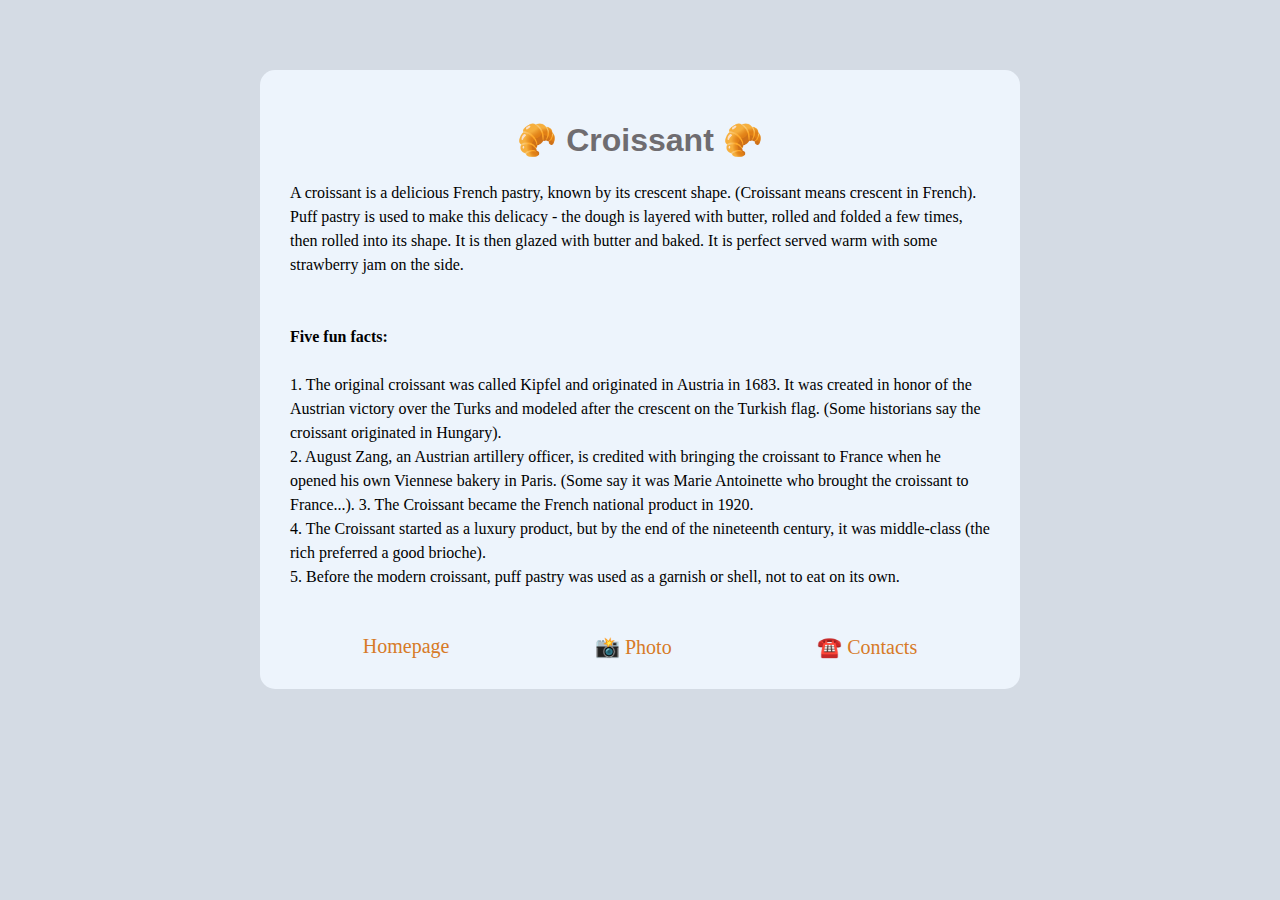
<file: index.html>
<!DOCTYPE html>
<html lang="en">
  <head>
    <meta charset="UTF-8" />
    <meta
      name="description"
      content="Learn fun facts about croissant history"
    />
    <meta http-equiv="X-UA-Compatible" content="IE=edge" />
    <meta name="viewport" content="width=device-width, initial-scale=1.0" />
    <title>Best croissant nearby croissant.com</title>
    <link rel="stylesheet" href="/styles/app.css" />
  </head>
  <body>
    <div class="container">
      <h1>🥐 Croissant 🥐</h1>
      <p>
        A croissant is a delicious French pastry, known by its crescent shape.
        (Croissant means crescent in French). Puff pastry is used to make this
        delicacy - the dough is layered with butter, rolled and folded a few
        times, then rolled into its shape. It is then glazed with butter and
        baked. It is perfect served warm with some strawberry jam on the side.
        <br />
        <br />
        <br />
        <strong>Five fun facts:</strong>
        <br />
        <br />
        1. The original croissant was called Kipfel and originated in Austria in
        1683. It was created in honor of the Austrian victory over the Turks and
        modeled after the crescent on the Turkish flag. (Some historians say the
        croissant originated in Hungary).
        <br />
        2. August Zang, an Austrian artillery officer, is credited with bringing
        the croissant to France when he opened his own Viennese bakery in Paris.
        (Some say it was Marie Antoinette who brought the croissant to
        France...). 3. The Croissant became the French national product in 1920.
        <br />
        4. The Croissant started as a luxury product, but by the end of the
        nineteenth century, it was middle-class (the rich preferred a good
        brioche).
        <br />
        5. Before the modern croissant, puff pastry was used as a garnish or
        shell, not to eat on its own.
      </p>

      <div class="guidances">
        <div>
          <a href="">Homepage</a>
        </div>
        <div>
          <a href="/photo.html">📸 Photo</a>
        </div>
        <div>
          <a href="/contact.html">☎️ Contacts</a>
        </div>
      </div>
    </div>
  </body>
</html>
</file>
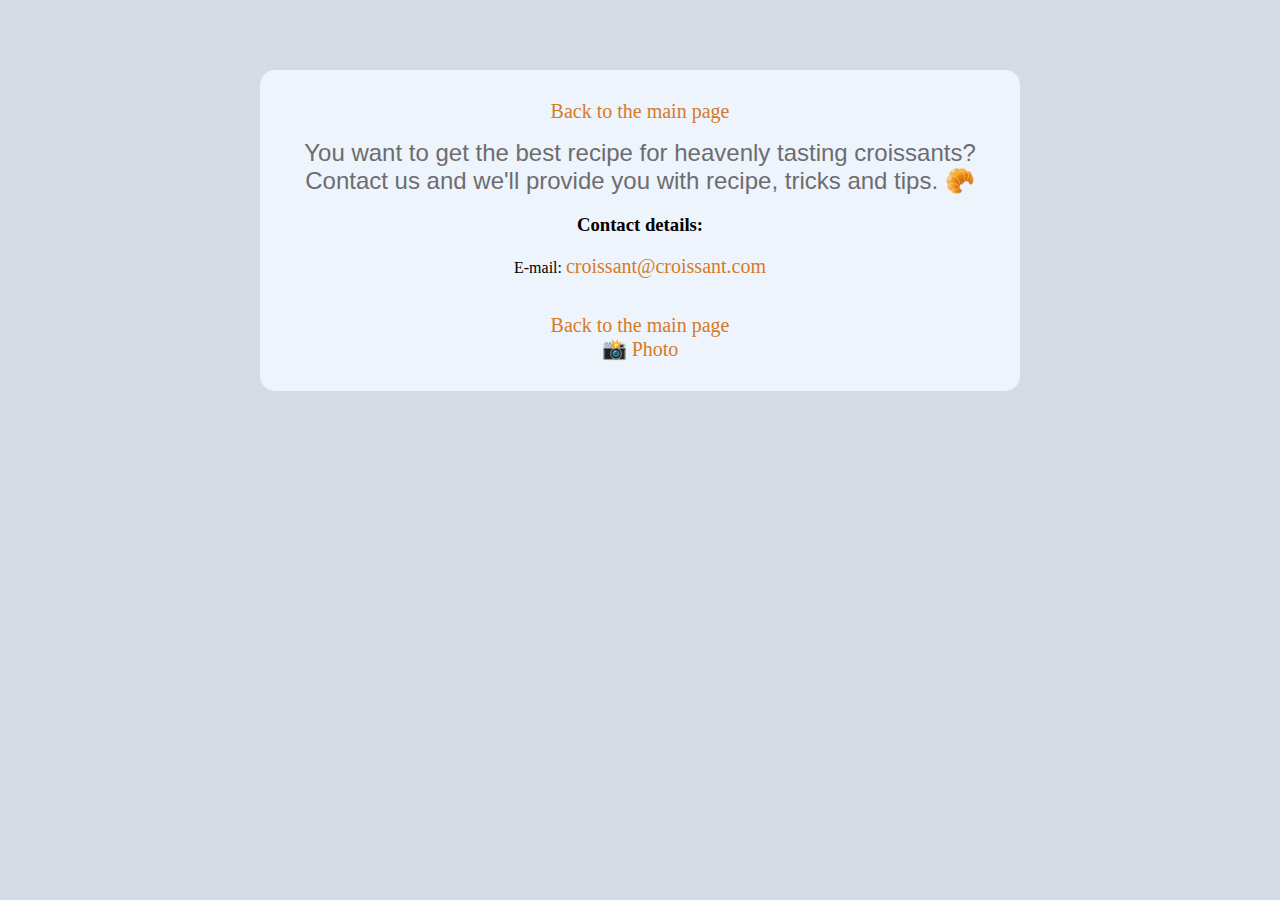
<file: contact.html>
<!DOCTYPE html>
<html lang="en">
  <head>
    <meta charset="UTF-8" />
    <meta
      name="description"
      content="Contact us for best croissant recipes, all tricks and tips provided croissant.com"
    />
    <meta http-equiv="X-UA-Compatible" content="IE=edge" />
    <meta name="viewport" content="width=device-width, initial-scale=1.0" />
    <title>Contact us for best croissant recipe croissant.com</title>
    <link rel="stylesheet" href="/styles/app.css" />
  </head>
  <body>
    <div class="container">
      <a href="/" class="go-link">Back to the main page</a>
      <h1 class="contact-us-heading">
        You want to get the best recipe for heavenly tasting croissants? Contact
        us and we'll provide you with recipe, tricks and tips. 🥐
      </h1>
      <h3>Contact details:</h3>
      <div>
        E-mail:
        <a href="mailto:croissant@croissant.com">croissant@croissant.com</a>
      </div>

      <br />
      <br />
      <a href="/" class="go-link">Back to the main page</a>
      <br />
      <a href="/photo.html">📸 Photo</a>
    </div>
  </body>
</html>
</file>
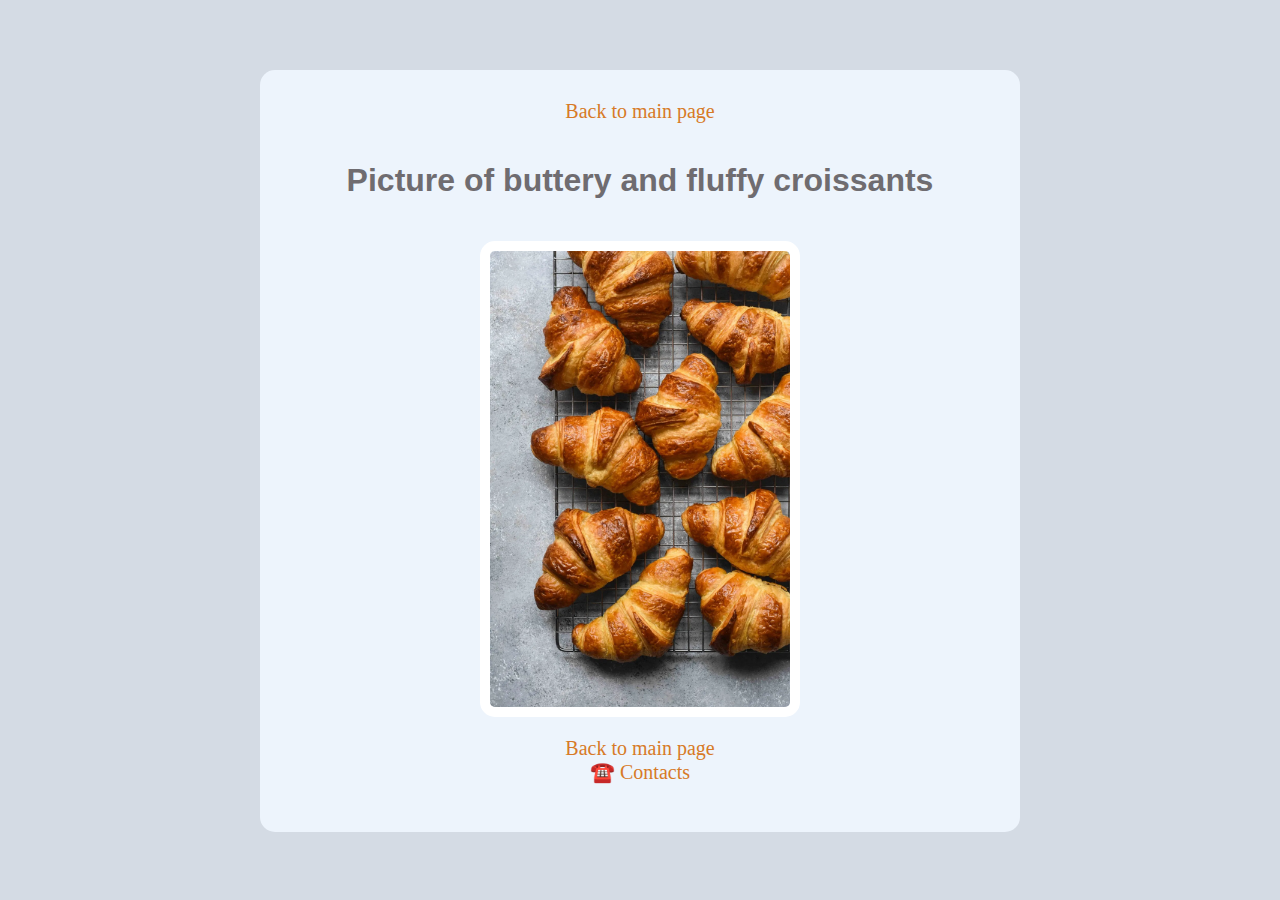
<file: photo.html>
<!DOCTYPE html>
<html lang="en">
  <head>
    <meta charset="UTF-8" />
    <meta
      name="description"
      content="Inspire yourself to bake good looking croissants from scratch"
    />
    <meta http-equiv="X-UA-Compatible" content="IE=edge" />
    <meta name="viewport" content="width=device-width, initial-scale=1.0" />

    <title>Picture of best croissant</title>
    <link rel="stylesheet" href="/styles/app.css" />
  </head>
  <body>
    <div class="container">
      <a href="/" class="go-link">Back to main page</a>
      <br />
      <br />
      <h1>Picture of buttery and fluffy croissants</h1>
      <div class="image">
        <img
          src="/images/croissant.png"
          alt="Freshly baked croissants on a kitchen rack"
        />
      </div>
      <a href="/" class="go-link">Back to main page</a>
      <br />
      <a href="/contact.html">☎️ Contacts </a>
      <br />
      <br />
    </div>
  </body>
</html>
</file>
<file: styles/app.css>
body {
  margin-top: 70px;

  background-color: #d4dbe4;
  text-align: center;
}
h1 {
  color: #6f6c70;
  font-family: Impact, Haettenschweiler, "Arial Narrow Bold", sans-serif;
}
.contact-us-heading {
  color: #6f6c70;
  font-family: Impact, Haettenschweiler, "Arial Narrow Bold", sans-serif;
  font-weight: 100;
  font-size: 24px;
}
img {
  max-width: 300px;
  border: 10px solid white;
  border-radius: 15px;
  margin-top: 20px;
  margin-bottom: 20px;
}

a {
  text-decoration: none;
  font-size: 20px;
  color: #d77a27;
}
a:hover {
  font-size: 22px;
  color: #97041d;
  transition: 2ms;
}
p {
  text-align: start;
  padding-bottom: 30px;
  line-height: 1.5;
}
.container {
  max-width: 700px;
  background-color: #edf4fc;
  padding: 30px;
  border-radius: 15px;
  margin: auto;
}

.image {
  display: flex;
  justify-content: center;
}

.guidances {
  display: flex;
  justify-content: space-around;
}
</file>
